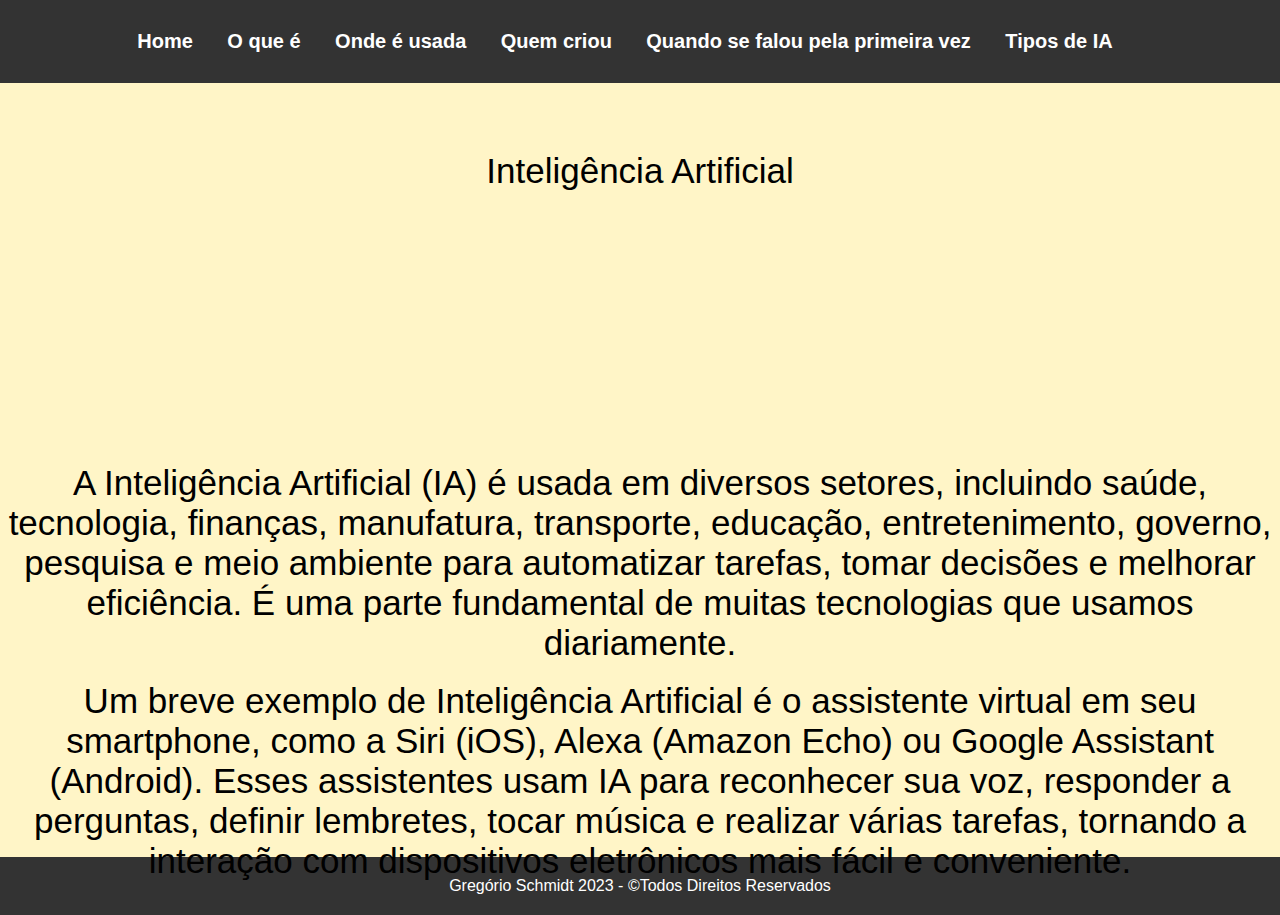
<file: ondeeusada.html>
<!DOCTYPE html> 
<html lang="pt-br"> 
<head>
    <meta charset="UTF-8">
    <title>Site de Inteligência Artificial</title>
    <link rel="stylesheet" href="style.css">
    <link rel="icon" type="image/jpg" href="img/pc.png"/> 
</head>
<body>
    <header>
        <nav>
            <ul>
                <li><a href="index.html">Home</a></li>
                <li><a href="oquee.html">O que é</a></li>
                <li><a href="ondeeusada.html">Onde é usada</a></li>
                <li><a href="quemcriou.html">Quem criou</a></li>
                <li><a href="quandofalouprimeiravez.html">Quando se falou pela primeira vez</a></li>
                <li><a href="tiposia.html">Tipos de IA</a></li>
            </ul>
        </nav>
    </header>
    <div class="background1">
        <p class="textooqia">Inteligência Artificial</p>
        <p class="textooqia">A Inteligência Artificial (IA) é usada em diversos setores, incluindo saúde, tecnologia, finanças, manufatura, transporte, educação, entretenimento, governo, pesquisa e meio ambiente para automatizar tarefas, tomar decisões e melhorar eficiência. É uma parte fundamental de muitas tecnologias que usamos diariamente.</p><br>
        <p class="textooqia">Um breve exemplo de Inteligência Artificial é o assistente virtual em seu smartphone, como a Siri (iOS), Alexa (Amazon Echo) ou Google Assistant (Android). Esses assistentes usam IA para reconhecer sua voz, responder a perguntas, definir lembretes, tocar música e realizar várias tarefas, tornando a interação com dispositivos eletrônicos mais fácil e conveniente.</p>
    </div>
    <div class="rodape">
        <p> Gregório Schmidt 2023 - &copyTodos Direitos Reservados</p>
    </div>
</body>
</html>
</file>
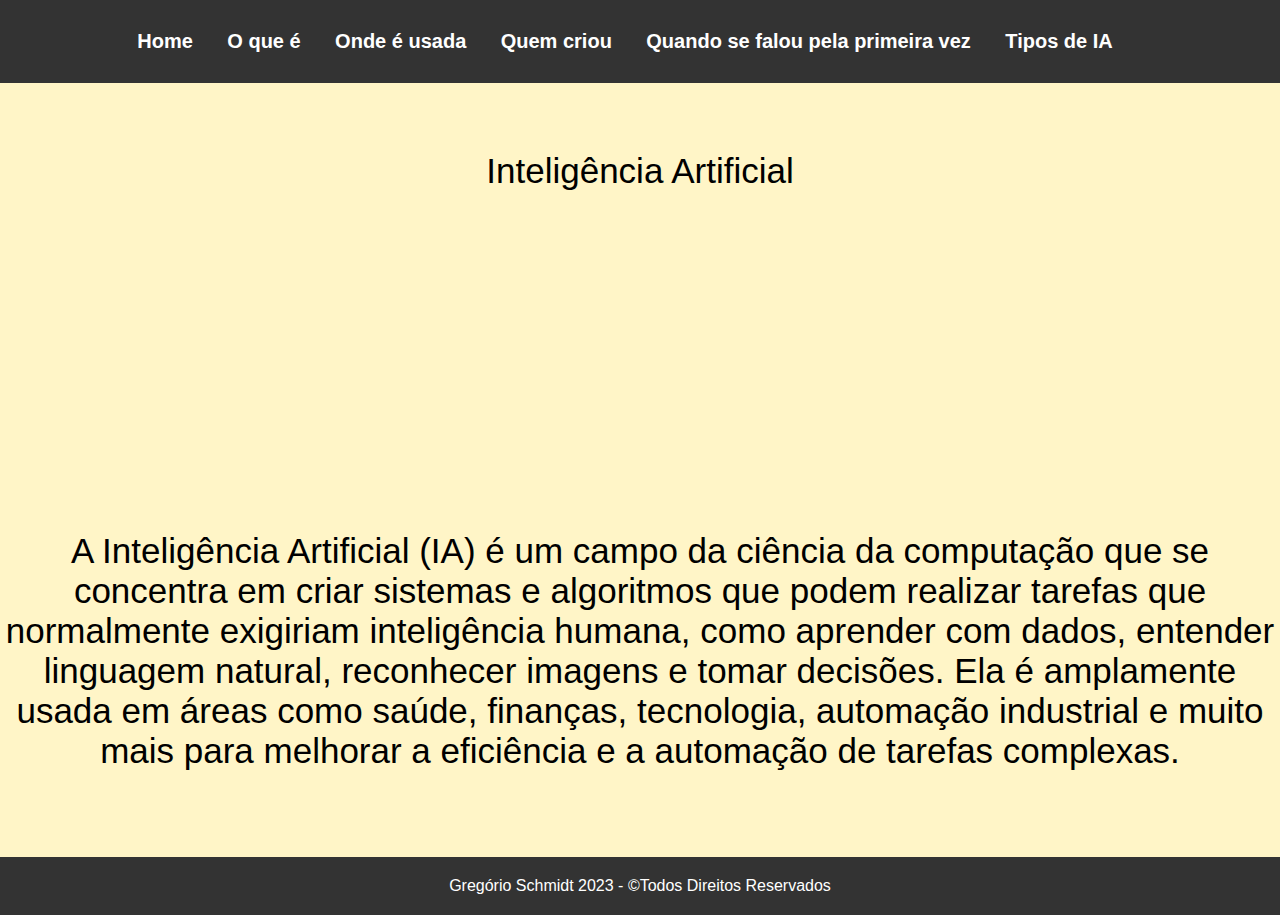
<file: oquee.html>
<!DOCTYPE html> 
<html lang="pt-br"> 
<head>
    <meta charset="UTF-8">
    <title>Site de Inteligência Artificial</title>
    <link rel="stylesheet" href="style.css">
    <link rel="icon" type="image/jpg" href="img/pc.png"/> 
</head>
<body>
    <header>
        <nav>
            <ul>
                <li><a href="index.html">Home</a></li>
                <li><a href="oquee.html">O que é</a></li>
                <li><a href="ondeeusada.html">Onde é usada</a></li>
                <li><a href="quemcriou.html">Quem criou</a></li>
                <li><a href="quandofalouprimeiravez.html">Quando se falou pela primeira vez</a></li>
                <li><a href="tiposia.html">Tipos de IA</a></li>
            </ul>
        </nav>
    </header>
    <div class="background1">
        <p class="textooqia">Inteligência Artificial</p>
        <p class="textooqia">A Inteligência Artificial (IA) é um campo da ciência da computação que se concentra em criar sistemas e algoritmos que podem realizar tarefas que normalmente exigiriam inteligência humana, como aprender com dados, entender linguagem natural, reconhecer imagens e tomar decisões. Ela é amplamente usada em áreas como saúde, finanças, tecnologia, automação industrial e muito mais para melhorar a eficiência e a automação de tarefas complexas.</p>
    </div>
    <div class="rodape">
        <p> Gregório Schmidt 2023 - &copyTodos Direitos Reservados</p>
    </div>
</body>
</html>
</file>
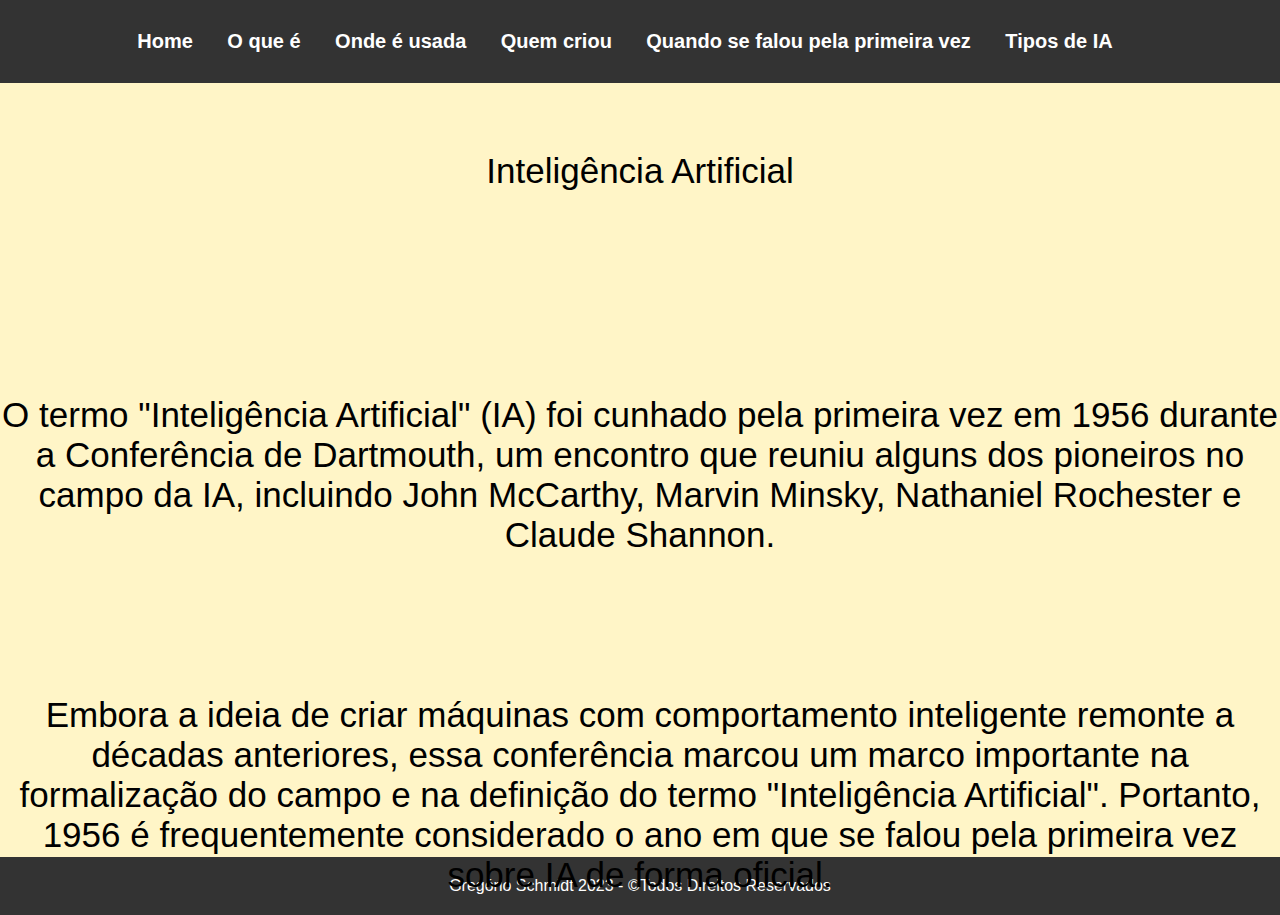
<file: quandofalouprimeiravez.html>
<!DOCTYPE html> 
<html lang="pt-br"> 
<head>
    <meta charset="UTF-8">
    <title>Site de Inteligência Artificial</title>
    <link rel="stylesheet" href="style.css">
    <link rel="icon" type="image/jpg" href="img/pc.png"/> 
</head>
<body>
    <header>
        <nav>
            <ul>
                <li><a href="index.html">Home</a></li>
                <li><a href="oquee.html">O que é</a></li>
                <li><a href="ondeeusada.html">Onde é usada</a></li>
                <li><a href="quemcriou.html">Quem criou</a></li>
                <li><a href="quandofalouprimeiravez.html">Quando se falou pela primeira vez</a></li>
                <li><a href="tiposia.html">Tipos de IA</a></li>
            </ul>
        </nav>
    </header>
    <div class="background1">
        <p class="textooqia">Inteligência Artificial</p>
        <p class="textooqia">O termo "Inteligência Artificial" (IA) foi cunhado pela primeira vez em 1956 durante a Conferência de Dartmouth, um encontro que reuniu alguns dos pioneiros no campo da IA, incluindo John McCarthy, Marvin Minsky, Nathaniel Rochester e Claude Shannon.</p><br><br><br><br>
        <p class="textooqia"> Embora a ideia de criar máquinas com comportamento inteligente remonte a décadas anteriores, essa conferência marcou um marco importante na formalização do campo e na definição do termo "Inteligência Artificial". Portanto, 1956 é frequentemente considerado o ano em que se falou pela primeira vez sobre IA de forma oficial.</p>
    </div>
    <div class="rodape">
        <p> Gregório Schmidt 2023 - &copyTodos Direitos Reservados</p>
    </div>
</body>
</html>
</file>
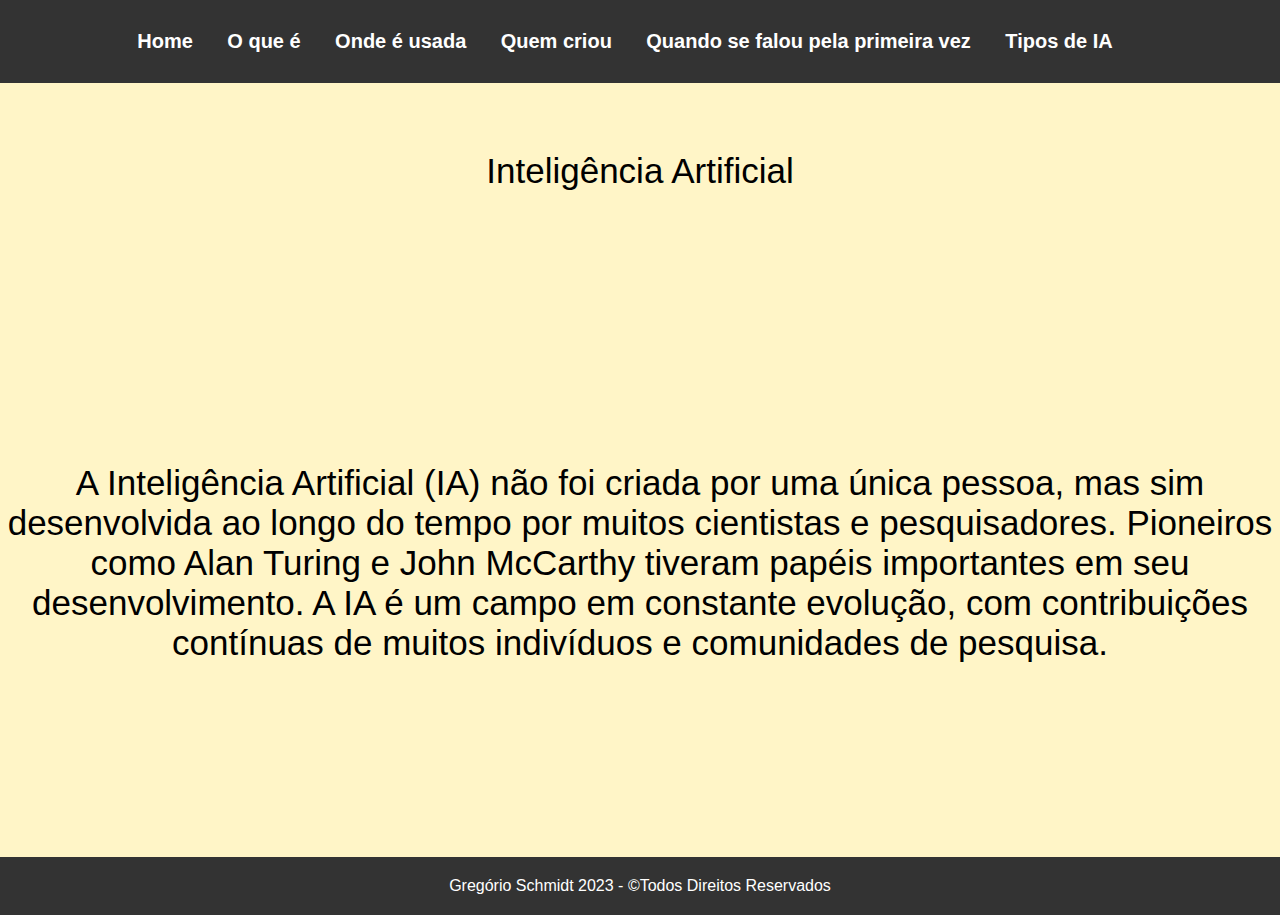
<file: quemcriou.html>
<!DOCTYPE html> 
<html lang="pt-br"> 
<head>
    <meta charset="UTF-8">
    <title>Site de Inteligência Artificial</title>
    <link rel="stylesheet" href="style.css">
    <link rel="icon" type="image/jpg" href="img/pc.png"/> 
</head>
<body>
    <header>
        <nav>
            <ul>
                <li><a href="index.html">Home</a></li>
                <li><a href="oquee.html">O que é</a></li>
                <li><a href="ondeeusada.html">Onde é usada</a></li>
                <li><a href="quemcriou.html">Quem criou</a></li>
                <li><a href="quandofalouprimeiravez.html">Quando se falou pela primeira vez</a></li>
                <li><a href="tiposia.html">Tipos de IA</a></li>
            </ul>
        </nav>
    </header>
    <div class="background1">
        <p class="textooqia">Inteligência Artificial</p>
        <p class="textooqia">A Inteligência Artificial (IA) não foi criada por uma única pessoa, mas sim desenvolvida ao longo do tempo por muitos cientistas e pesquisadores. Pioneiros como Alan Turing e John McCarthy tiveram papéis importantes em seu desenvolvimento. A IA é um campo em constante evolução, com contribuições contínuas de muitos indivíduos e comunidades de pesquisa.</p>
    </div>
    <div class="rodape">
        <p> Gregório Schmidt 2023 - &copyTodos Direitos Reservados</p>
    </div>
</body>
</html>
</file>
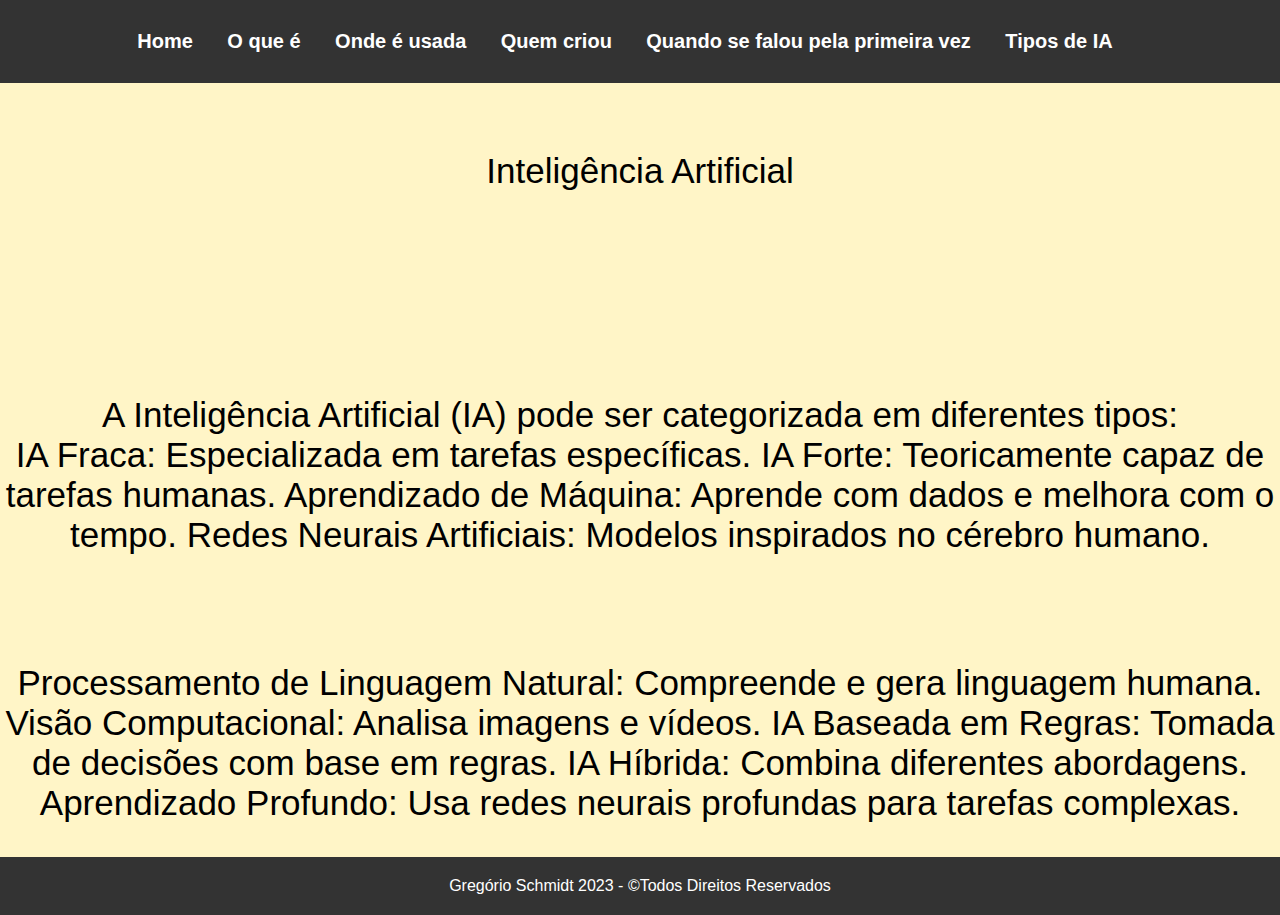
<file: tiposia.html>
<!DOCTYPE html> 
<html lang="pt-br"> 
<head>
    <meta charset="UTF-8">
    <title>Site de Inteligência Artificial</title>
    <link rel="stylesheet" href="style.css">
    <link rel="icon" type="image/jpg" href="img/pc.png"/> 
</head>
<body>
    <header>
        <nav>
            <ul>
                <li><a href="index.html">Home</a></li>
                <li><a href="oquee.html">O que é</a></li>
                <li><a href="ondeeusada.html">Onde é usada</a></li>
                <li><a href="quemcriou.html">Quem criou</a></li>
                <li><a href="quandofalouprimeiravez.html">Quando se falou pela primeira vez</a></li>
                <li><a href="tiposia.html">Tipos de IA</a></li>
            </ul>
        </nav>
    </header>
    <div class="background1">
        <p class="textooqia">Inteligência Artificial</p>
        <p class="textooqia">A Inteligência Artificial (IA) pode ser categorizada em diferentes tipos:<br>

IA Fraca: Especializada em tarefas específicas.
IA Forte: Teoricamente capaz de tarefas humanas.
Aprendizado de Máquina: Aprende com dados e melhora com o tempo.
Redes Neurais Artificiais: Modelos inspirados no cérebro humano.</p>
<br><br><br><br><br><br>
<p class="textooqia">Processamento de Linguagem Natural: Compreende e gera linguagem humana.
Visão Computacional: Analisa imagens e vídeos.
IA Baseada em Regras: Tomada de decisões com base em regras.
IA Híbrida: Combina diferentes abordagens.
Aprendizado Profundo: Usa redes neurais profundas para tarefas complexas.</p>
    </div>
    <div class="rodape">
        <p> Gregório Schmidt 2023 - &copyTodos Direitos Reservados</p>
    </div>
</body>
</html>
</file>
<file: style.css>
*{
    margin: 0px;
    padding: 0px;
    box-sizing: border-box;
    list-style: none;
    }

body {
    width: 100%;
    height: 100%;
    font-family: Arial, sans-serif;
    margin: 0;
    padding: 0;
}

header {
    background-color: #333;
    color: #fff;
    text-align: center;
    padding: 30px;
}

nav ul {
    list-style-type: none;
    margin: 0;
    padding: 0;
}

nav ul li {
    display: inline;
    margin-right: 30px;
}

nav ul li a {
    text-decoration: none;
    color: #ffffff;
    font-weight: bold;
    font-size: 20px;
}

.rodape {
    text-align: center;
    background-color: #333;
    color: #fff;
    padding: 20px;
}

.background{
    background-image: url("img/background.jpg");
    background-position: center;
    background-size: cover;
    height: 86vh;
}

.textohome{
    color: rgb(0, 0, 0);
    transform: translateY(250%);
    font-size: 100px;
    font-weight: bold;
    margin-left: 50px;
}

.background{
    background-image: url("img/background.jpg");
    background-position: center;
    background-size: cover;
    height: 86vh;
}

.background1{
    background-color: rgb(255, 245, 199);
    background-position: center;
    background-size: cover;
    height: 86vh;
}

.textooqia{
    transform: translateY(170%);
    text-align: center;
    font-size: 35px;
}
</file>
